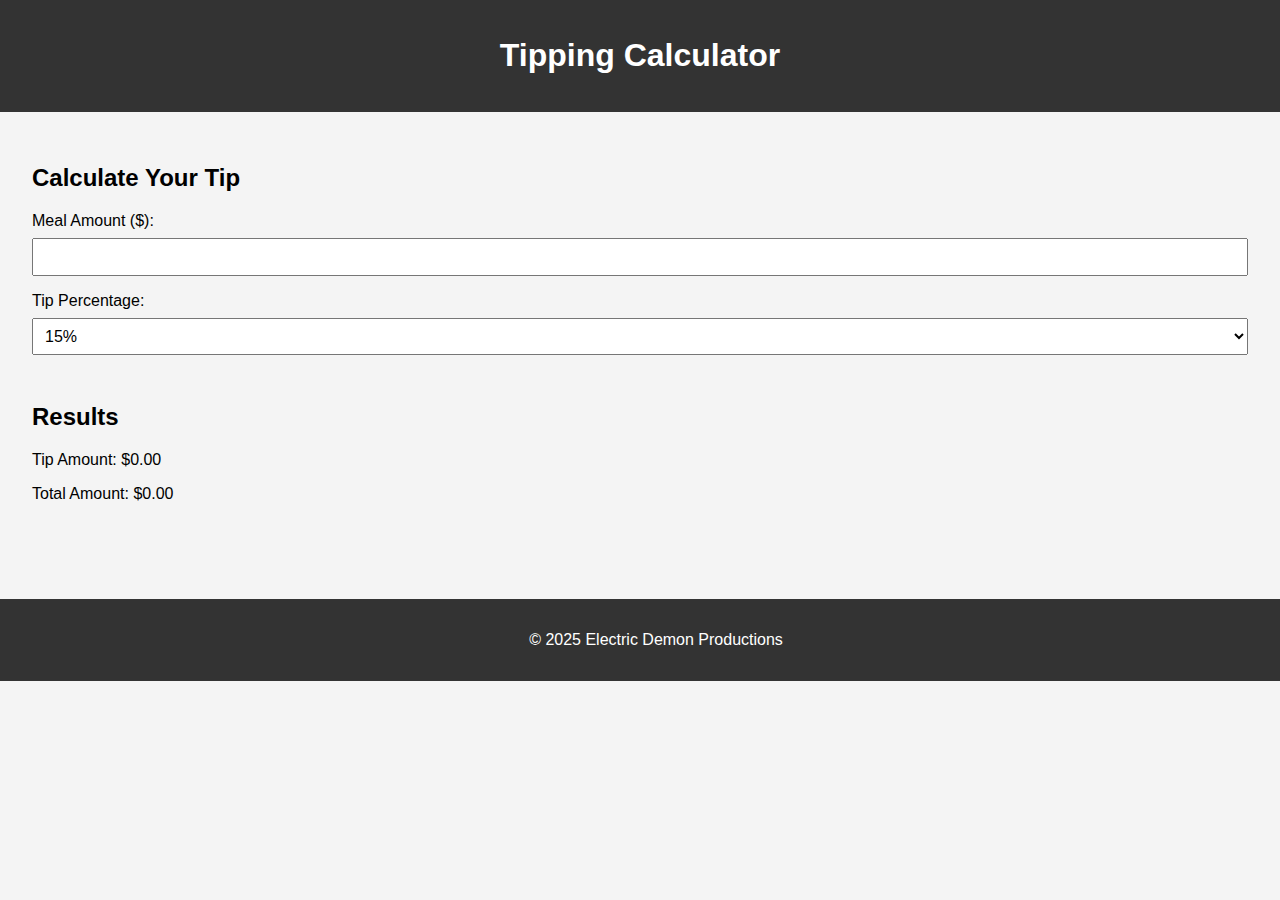
<file: index.html>
<!DOCTYPE html>
<html lang="en">
<head>
    <meta charset="UTF-8">
    <meta name="viewport" content="width=device-width, initial-scale=1.0">
    <title>Tipping Calculator</title>
    <link rel="stylesheet" href="styles.css">
    <link rel="manifest" href="manifest.json">
    <meta name="theme-color" content="#333">
    <meta name="apple-mobile-web-app-capable" content="yes">
	<meta name="apple-mobile-web-app-status-bar-style" content="black-translucent">
	<meta name="apple-mobile-web-app-title" content="Your App Name">
	<link rel="apple-touch-icon" href="/icons/icon-192x192.png">

</head>
<body>
    <header>
        <h1>Tipping Calculator</h1>
    </header>
    <main>
        <section>
            <h2>Calculate Your Tip</h2>
            <form id="tipForm">
                <label for="mealAmount">Meal Amount ($):</label>
                <input type="number" id="mealAmount" step="0.01" required>

                <label for="tipPercentage">Tip Percentage:</label>
                <select id="tipPercentage">
                    <option value="0.15">15%</option>
                    <option value="0.18">18%</option>
                    <option value="0.20">20%</option>
                    <option value="custom">Custom</option>
                </select>

                <div id="customTipContainer" style="display: none;">
                    <label for="customTip">Custom Tip Percentage (%):</label>
                    <input type="number" id="customTip" step="0.01">
                </div>
            </form>
        </section>
        <section id="resultSection">
            <h2>Results</h2>
            <p>Tip Amount: $<span id="tipAmount">0.00</span></p>
            <p>Total Amount: $<span id="totalAmount">0.00</span></p>
        </section>
    </main>
    <footer>
        <p>&copy; 2025 Electric Demon Productions</p>
    </footer>
    <script src="script.js"></script>
    <script>
        // Register Service Worker
        if ('serviceWorker' in navigator) {
            window.addEventListener('load', () => {
                navigator.serviceWorker.register('./sw.js')
                    .then(registration => {
                        console.log('ServiceWorker registration successful with scope: ', registration.scope);
                    })
                    .catch(error => {
                        console.log('ServiceWorker registration failed: ', error);
                    });
            });
        }
    </script>
</body>
</html>
</file>
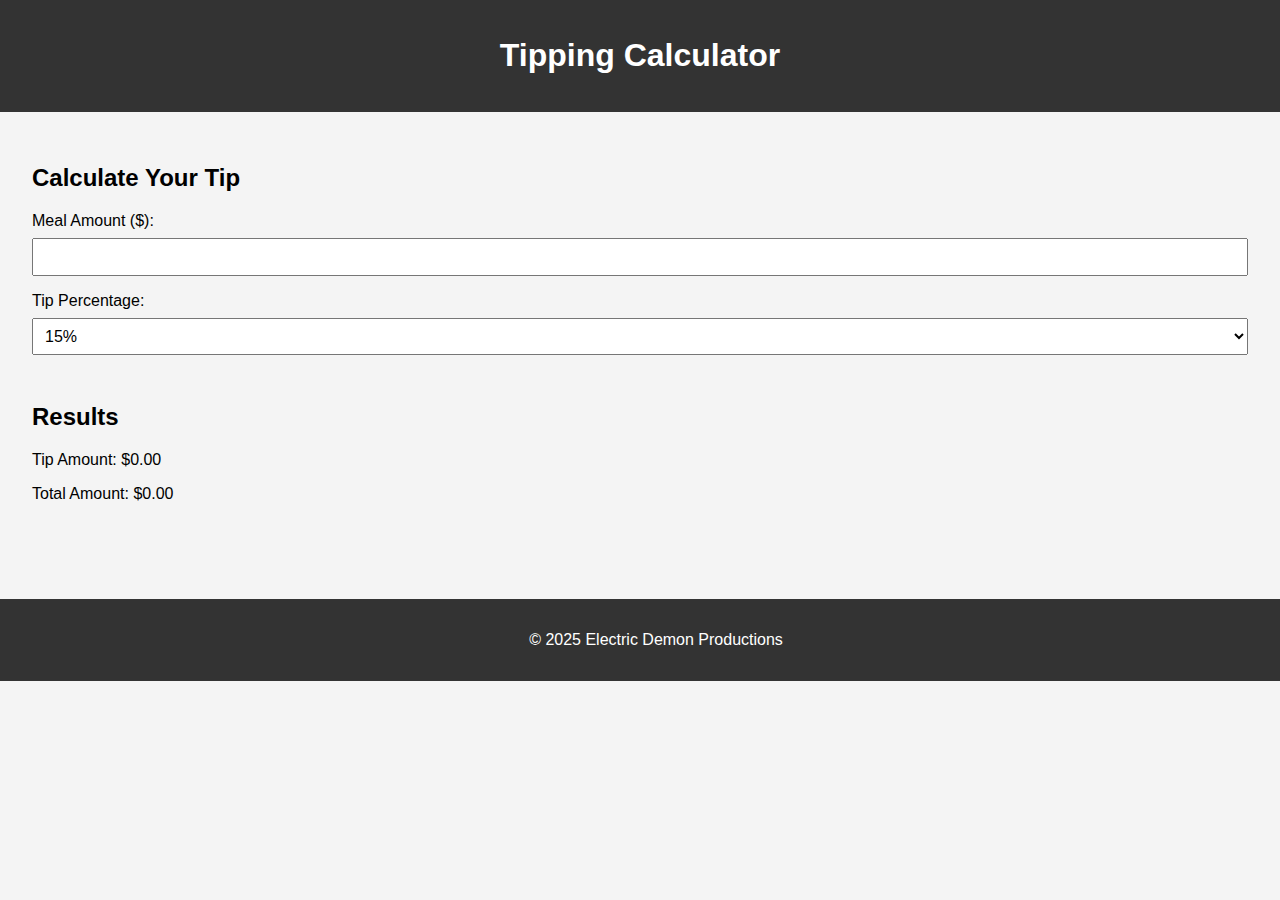
<file: tip-calc.html>
<!DOCTYPE html>
<html lang="en">
<head>
    <meta charset="UTF-8">
    <meta name="viewport" content="width=device-width, initial-scale=1.0">
    <title>Tipping Calculator</title>
    <link rel="stylesheet" href="styles.css">
    <link rel="manifest" href="manifest.json">
    <meta name="theme-color" content="#333">
</head>
<body>
    <header>
        <h1>Tipping Calculator</h1>
    </header>
    <main>
        <section>
            <h2>Calculate Your Tip</h2>
            <form id="tipForm">
                <label for="mealAmount">Meal Amount ($):</label>
                <input type="number" id="mealAmount" step="0.01" required>

                <label for="tipPercentage">Tip Percentage:</label>
                <select id="tipPercentage">
                    <option value="0.15">15%</option>
                    <option value="0.18">18%</option>
                    <option value="0.20">20%</option>
                    <option value="custom">Custom</option>
                </select>

                <div id="customTipContainer" style="display: none;">
                    <label for="customTip">Custom Tip Percentage (%):</label>
                    <input type="number" id="customTip" step="0.01">
                </div>
            </form>
        </section>
        <section id="resultSection">
            <h2>Results</h2>
            <p>Tip Amount: $<span id="tipAmount">0.00</span></p>
            <p>Total Amount: $<span id="totalAmount">0.00</span></p>
        </section>
    </main>
    <footer>
        <p>&copy; 2025 Electric Demon Productions</p>
    </footer>
    <script src="script.js"></script>
    <script>
        // Register Service Worker
        if ('serviceWorker' in navigator) {
            window.addEventListener('load', () => {
                navigator.serviceWorker.register('./sw.js')
                    .then(registration => {
                        console.log('ServiceWorker registration successful with scope: ', registration.scope);
                    })
                    .catch(error => {
                        console.log('ServiceWorker registration failed: ', error);
                    });
            });
        }
    </script>
</body>
</html>
</file>
<file: styles.css>
body {
    font-family: Arial, sans-serif;
    margin: 0;
    padding: 0;
    background-color: #f4f4f4;
}

header {
    background-color: #333;
    color: white;
    padding: 1em;
    text-align: center;
}

main {
    padding: 2em;
}

section {
    margin-bottom: 2em;
}

form {
    display: flex;
    flex-direction: column;
}

label {
    margin-bottom: 0.5em;
}

input, select, button {
    margin-bottom: 1em;
    padding: 0.5em;
    font-size: 16px;
}

button {
    cursor: pointer;
}

footer {
    background-color: #333;
    color: white;
    text-align: center;
    padding: 1em;
    /* position: fixed; removed for better mobile/keyboard behavior */
    width: 100%;
    bottom: 0;
    margin-top: 2em; /* Add some space above the static footer */
}
</file>
